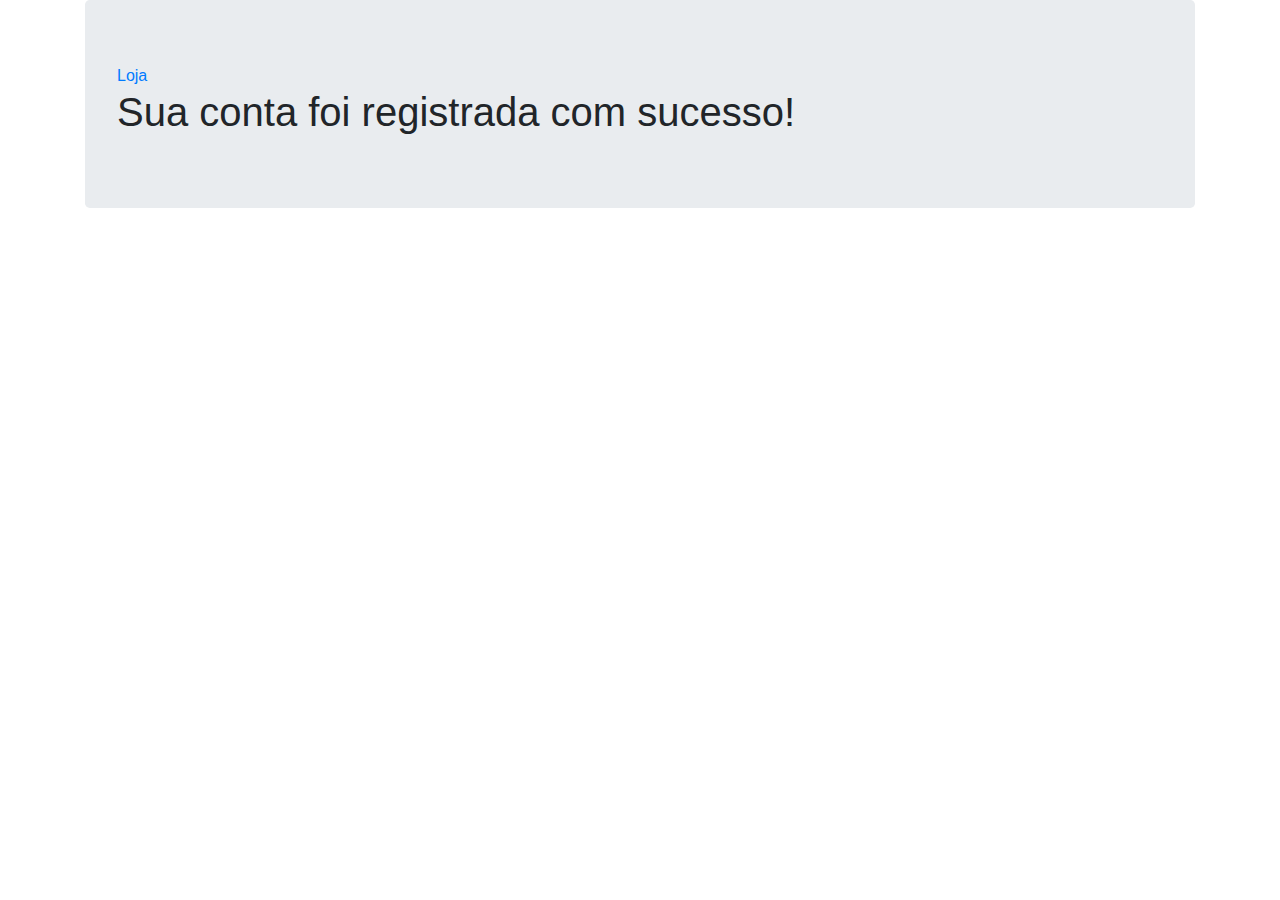
<file: devfruit/templates/register_success.html>
<!DOCTYPE html>
<html lang="en" dir="ltr">
  <head>
    <!-- Required meta tags -->
    <meta charset="utf-8">
    <meta name="viewport" content="width=device-width, initial-scale=1, shrink-to-fit=no">
    <link rel="icon" href="/static/logo.jpg"><title>Registro com sucesso</title>

    <!-- Bootstrap CSS -->
    <link rel="stylesheet" href="https://stackpath.bootstrapcdn.com/bootstrap/4.3.1/css/bootstrap.min.css" integrity="sha384-ggOyR0iXCbMQv3Xipma34MD+dH/1fQ784/j6cY/iJTQUOhcWr7x9JvoRxT2MZw1T" crossorigin="anonymous">

    <title>Registro com sucesso</title>
  </head>
  <body>
    <div class="container">
      <div class="jumbotron">
        <a href="{{url_for('carrinho_compras')}}">Loja</a>
        <h1>Sua conta foi registrada com sucesso!</h1>
      </div>
    </div>
  </body>
</html>
</file>
